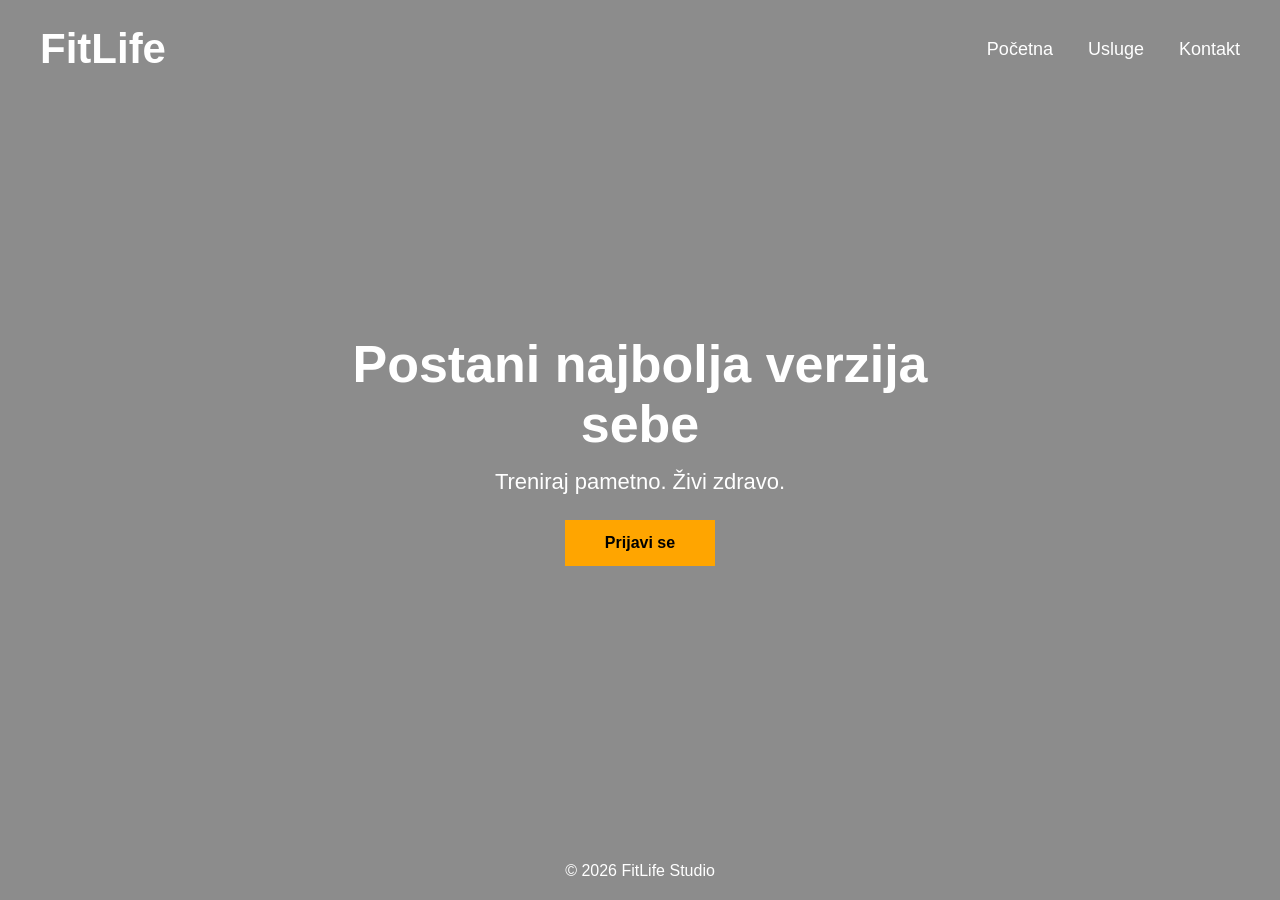
<file: index.html>
<!DOCTYPE html>
<html lang="sr">
<head>
    <meta charset="UTF-8">
    <meta name="viewport" content="width=device-width, initial-scale=1.0">
    <title>FitLife</title>
    <link rel="stylesheet" href="style.css">
</head>
<body>

    <div class="container">

        <!-- LEVA STRANA -->
        <div class="left-side">

            <div class="overlay"></div>

          <nav class="navbar">

    <div class="nav-left">
        <h1>FitLife</h1>
    </div>

    <div class="nav-right">
        <a href="index.html">Početna</a>
        <a href="usluge.html">Usluge</a>
        <a href="kontakt.html">Kontakt</a>
    </div>

</nav>

            <div class="content">
                <h2>Postani najbolja verzija sebe</h2>
                <p>Treniraj pametno. Živi zdravo.</p>

                <button id="openBtn">Prijavi se</button>
            </div>

            <div class="footer">
                <p>© 2026 FitLife Studio</p>
            </div>

        </div>

        <!-- SLIDE PRIJAVA -->
        <div class="right-side" id="loginPanel">

            <span class="close-btn" id="closeBtn">×</span>

            <div class="form-box">
                <h2>Prijava</h2>

                <input type="text" placeholder="Ime">
                <input type="email" placeholder="Email">

                <button>Pošalji</button>
            </div>

        </div>

    </div>

<script>

const openBtn = document.getElementById("openBtn");
const closeBtn = document.getElementById("closeBtn");
const loginPanel = document.getElementById("loginPanel");

openBtn.addEventListener("click", () => {
    loginPanel.classList.add("active");
});

closeBtn.addEventListener("click", () => {
    loginPanel.classList.remove("active");
});

</script>

</body>
</html>
</file>
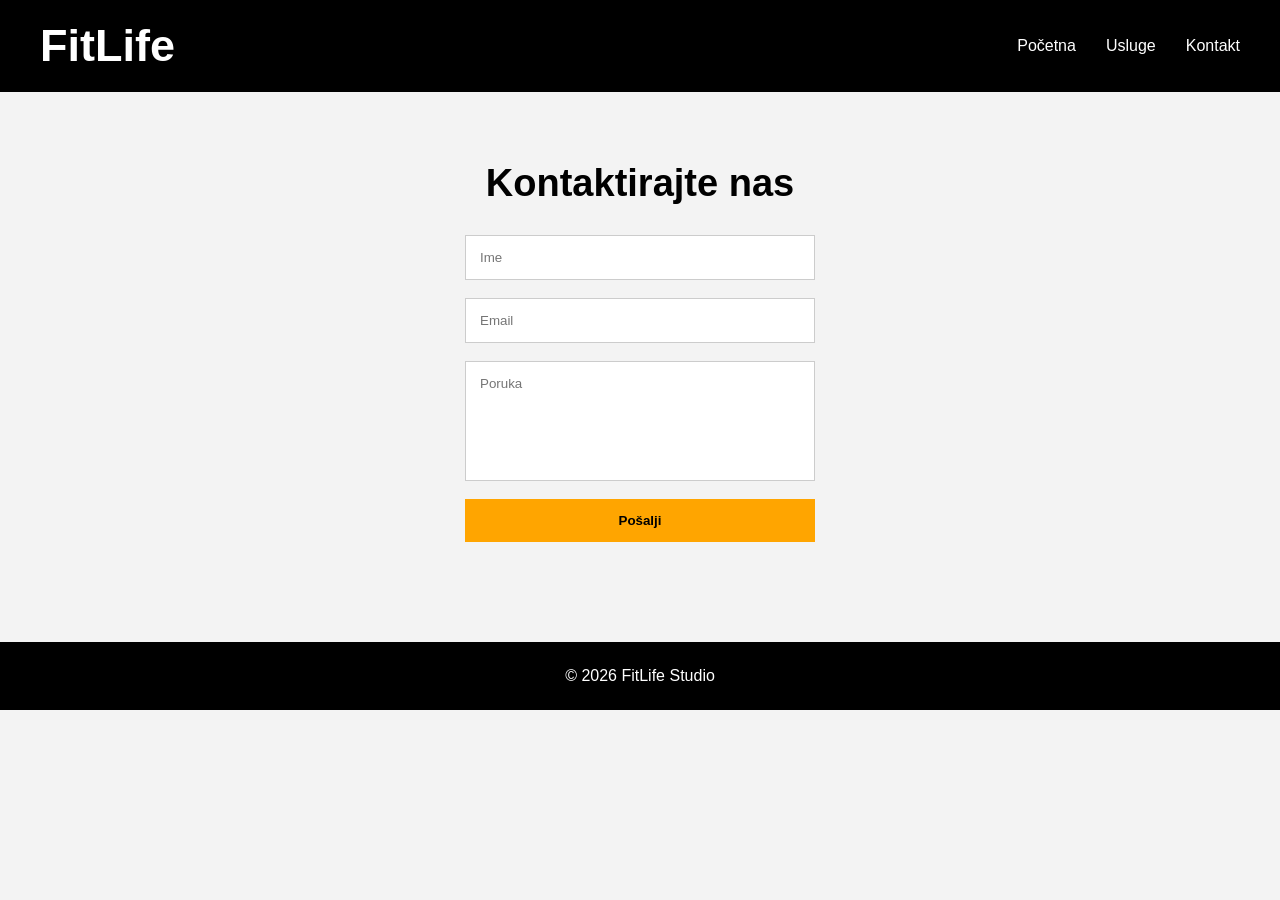
<file: kontakt.html>
<!DOCTYPE html>
<html lang="sr">
<head>
    <meta charset="UTF-8">
    <meta name="viewport" content="width=device-width, initial-scale=1.0">
    <title>Kontakt</title>
    <link rel="stylesheet" href="kontakt.css">
</head>
<body>

    <!-- NAVBAR -->
    <nav class="navbar">

        <div class="logo">
            <h1>FitLife</h1>
        </div>

        <div class="links">
            <a href="index.html">Početna</a>
            <a href="usluge.html">Usluge</a>
            <a href="kontakt.html">Kontakt</a>
        </div>

    </nav>

    <!-- FORMA -->
    <section class="contact">

        <h2>Kontaktirajte nas</h2>

        <form>

            <input type="text" placeholder="Ime">
            <input type="email" placeholder="Email">

            <textarea placeholder="Poruka"></textarea>

            <button type="submit">Pošalji</button>

        </form>

    </section>

    <!-- FOOTER -->
    <footer>
        <p>© 2026 FitLife Studio</p>
    </footer>

</body>
</html>
</file>
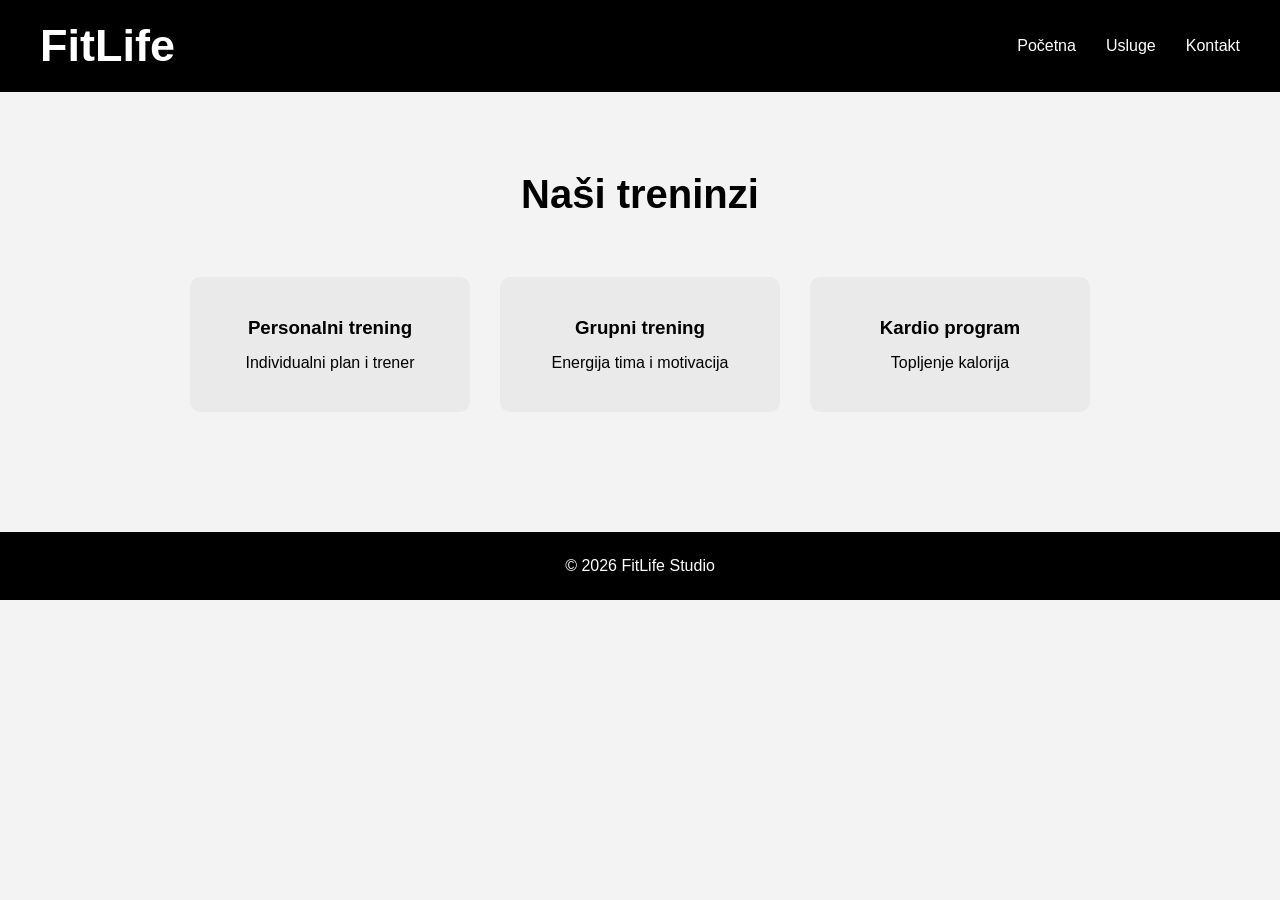
<file: usluge.html>
<!DOCTYPE html>
<html lang="sr">
<head>
    <meta charset="UTF-8">
    <meta name="viewport" content="width=device-width, initial-scale=1.0">
    <title>Usluge</title>
    <link rel="stylesheet" href="usluge.css">
</head>
<body>

    <!-- NAVBAR -->
    <nav class="navbar">

        <div class="logo">
            <h1>FitLife</h1>
        </div>

        <div class="links">
            <a href="index.html">Početna</a>
            <a href="usluge.html">Usluge</a>
            <a href="kontakt.html">Kontakt</a>
        </div>

    </nav>

    <!-- SADRŽAJ -->
    <section class="services">

        <h2>Naši treninzi</h2>

        <div class="cards">

            <div class="card">
                <h3>Personalni trening</h3>
                <p>Individualni plan i trener</p>
            </div>

            <div class="card">
                <h3>Grupni trening</h3>
                <p>Energija tima i motivacija</p>
            </div>

            <div class="card">
                <h3>Kardio program</h3>
                <p>Topljenje kalorija</p>
            </div>

        </div>

    </section>

    <!-- FOOTER -->
    <footer>
        <p>© 2026 FitLife Studio</p>
    </footer>

</body>
</html>
</file>
<file: style.css>
*{
    margin: 0;
    padding: 0;
    box-sizing: border-box;
    font-family: Arial, Helvetica, sans-serif;
}

body{
    overflow: hidden;
}

/* GLAVNI KONTEJNER */
.container{
    width: 100%;
    height: 100vh;
    position: relative;
}

.left-side{
    width: 100%;
    height: 100vh;

    /* VRACENA ORIGINAL POZADINA */
    background: url("https://images.unsplash.com/photo-1518611012118-696072aa579a?q=80&w=1200&auto=format&fit=crop") center/cover no-repeat;

    position: relative;
}

/* TAMNI OVERLAY */
.overlay{
    position: absolute;
    width: 100%;
    height: 100%;
    background: rgba(0,0,0,0.45);
}

/* LOGO */
.logo{
    position: absolute;
    top: 25px;
    left: 35px;
    z-index: 2;
}

.logo h1{
    color: white;
    font-size: 48px;
}

/* CENTRALNI TEKST */
.content{
    position: absolute;
    top: 50%;
    left: 50%;
    transform: translate(-50%, -50%);
    text-align: center;
    color: white;
    z-index: 2;
}

.content h2{
    font-size: 52px;
    margin-bottom: 15px;
}

.content p{
    font-size: 22px;
    margin-bottom: 25px;
}

.content button{
    padding: 14px 40px;
    border: none;
    background: orange;
    font-size: 16px;
    font-weight: bold;
    cursor: pointer;
    transition: 0.3s;
}

.content button:hover{
    background: #ffbf47;
}

/* FOOTER */
.footer{
    position: absolute;
    bottom: 20px;
    width: 100%;
    text-align: center;
    color: white;
    z-index: 2;
}

/* DESNI PANEL */
.right-side{
    position: absolute;
    top: 0;
    right: -400px;

    width: 350px;
    height: 100vh;

    background: black;

    display: flex;
    justify-content: center;
    align-items: center;

    transition: 0.5s ease;
    z-index: 5;
}

/* AKTIVAN PANEL */
.right-side.active{
    right: 0;
}

/* X DUGME */
.close-btn{
    position: absolute;
    top: 20px;
    right: 25px;
    color: white;
    font-size: 30px;
    cursor: pointer;
}

/* FORMA */
.form-box{
    width: 80%;
    display: flex;
    flex-direction: column;
}

.form-box h2{
    color: white;
    font-size: 36px;
    margin-bottom: 30px;
}

.form-box input{
    padding: 14px;
    margin-bottom: 18px;
    border: none;
    outline: none;
    font-size: 15px;
}

.form-box button{
    padding: 14px;
    border: none;
    background: orange;
    font-size: 16px;
    font-weight: bold;
    cursor: pointer;
    transition: 0.3s;
}

.form-box button:hover{
    background: #ffbf47;
}
.navbar{
    position: absolute;
    top: 0;
    left: 0;

    width: 100%;
    padding: 25px 40px;

    display: flex;
    justify-content: space-between;
    align-items: center;

    z-index: 10;
}

/* LEVA STRANA */
.nav-left h1{
    color: white;
    font-size: 42px;
}

/* DESNA STRANA */
.nav-right{
    display: flex;
    gap: 35px;
}

.nav-right a{
    color: white;
    text-decoration: none;
    font-size: 18px;
    transition: 0.3s;
}

.nav-right a:hover{
    color: orange;
}
</file>
<file: kontakt.css>
*{
    margin: 0;
    padding: 0;
    box-sizing: border-box;
    font-family: Arial, Helvetica, sans-serif;
}

body{
    background: #f3f3f3;
}

/* NAVBAR */
.navbar{
    width: 100%;
    background: black;
    padding: 20px 40px;

    display: flex;
    justify-content: space-between;
    align-items: center;
}

.logo h1{
    color: white;
    font-size: 45px;
}

.links{
    display: flex;
    gap: 30px;
}

.links a{
    color: white;
    text-decoration: none;
    transition: 0.3s;
}

.links a:hover{
    color: orange;
}

/* FORMA */
.contact{
    display: flex;
    flex-direction: column;
    align-items: center;

    margin-top: 70px;
}

.contact h2{
    margin-bottom: 30px;
    font-size: 38px;
}

form{
    width: 350px;

    display: flex;
    flex-direction: column;
    gap: 18px;
}

input,
textarea{
    padding: 14px;
    border: 1px solid #ccc;
    outline: none;
}

textarea{
    resize: none;
    height: 120px;
}

button{
    padding: 14px;
    border: none;
    background: orange;
    cursor: pointer;
    font-weight: bold;
    transition: 0.3s;
}

button:hover{
    background: #ffbf47;
}

/* FOOTER */
footer{
    background: black;
    color: white;
    text-align: center;
    padding: 25px;
    margin-top: 100px;
}
</file>
<file: usluge.css>
*{
    margin: 0;
    padding: 0;
    box-sizing: border-box;
    font-family: Arial, Helvetica, sans-serif;
}

body{
    background: #f3f3f3;
}

/* NAVBAR */
.navbar{
    width: 100%;
    background: black;
    padding: 20px 40px;

    display: flex;
    justify-content: space-between;
    align-items: center;
}

.logo h1{
    color: white;
    font-size: 45px;
}

.links{
    display: flex;
    gap: 30px;
}

.links a{
    color: white;
    text-decoration: none;
    transition: 0.3s;
}

.links a:hover{
    color: orange;
}

/* SEKCIJA */
.services{
    text-align: center;
    margin-top: 80px;
}

.services h2{
    font-size: 40px;
    margin-bottom: 60px;
}

/* KARTICE */
.cards{
    display: flex;
    justify-content: center;
    gap: 30px;
    flex-wrap: wrap;
}

.card{
    background: #eaeaea;
    padding: 40px;
    width: 280px;
    border-radius: 10px;
    transition: 0.3s;
}

.card:hover{
    transform: translateY(-5px);
}

.card h3{
    margin-bottom: 15px;
}

/* FOOTER */
footer{
    background: black;
    color: white;
    text-align: center;
    padding: 25px;
    margin-top: 120px;
}
</file>
